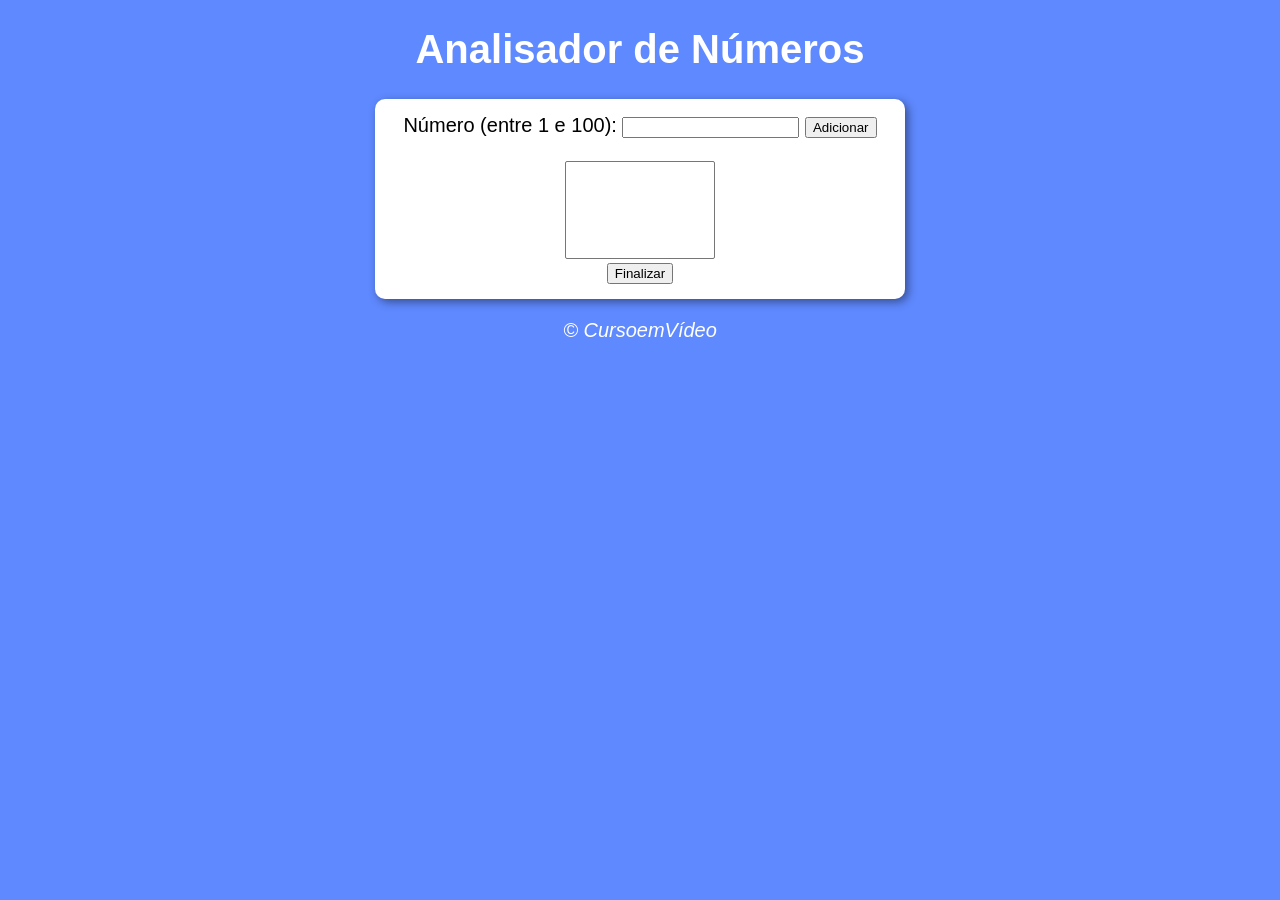
<file: Exerciciopt7/Analisador/index.html>
<!DOCTYPE html>
<html lang="pt-br">
<head>
    <meta charset="UTF-8">
    <meta name="viewport" content="width=device-width, initial-scale=1.0">
    <link rel="stylesheet" href="style.css">
    <title>Modelo exercício</title>
</head>
<body>
    <header>
        <h1>Analisador de Números</h1>
    </header>

        <section>
            <div>
                
                    <label for="number">Número (entre 1 e 100):</label>
                     <input type="number" name="fnum" id="fnum" >
                     <input type="button" value="Adicionar" onclick="adicionar()"> <br><br> <select name="flista" id="flista" size="6"></select>
                     <br> <input type="button" value="Finalizar" onclick="finalizar()">
                
            </div>
            
            <div id="res">
                
            </div>
        </section>

    <footer>
        <p>&copy; CursoemVídeo</p>
    </footer>

    <script src="script.js"></script>
</body>
</html>
</file>
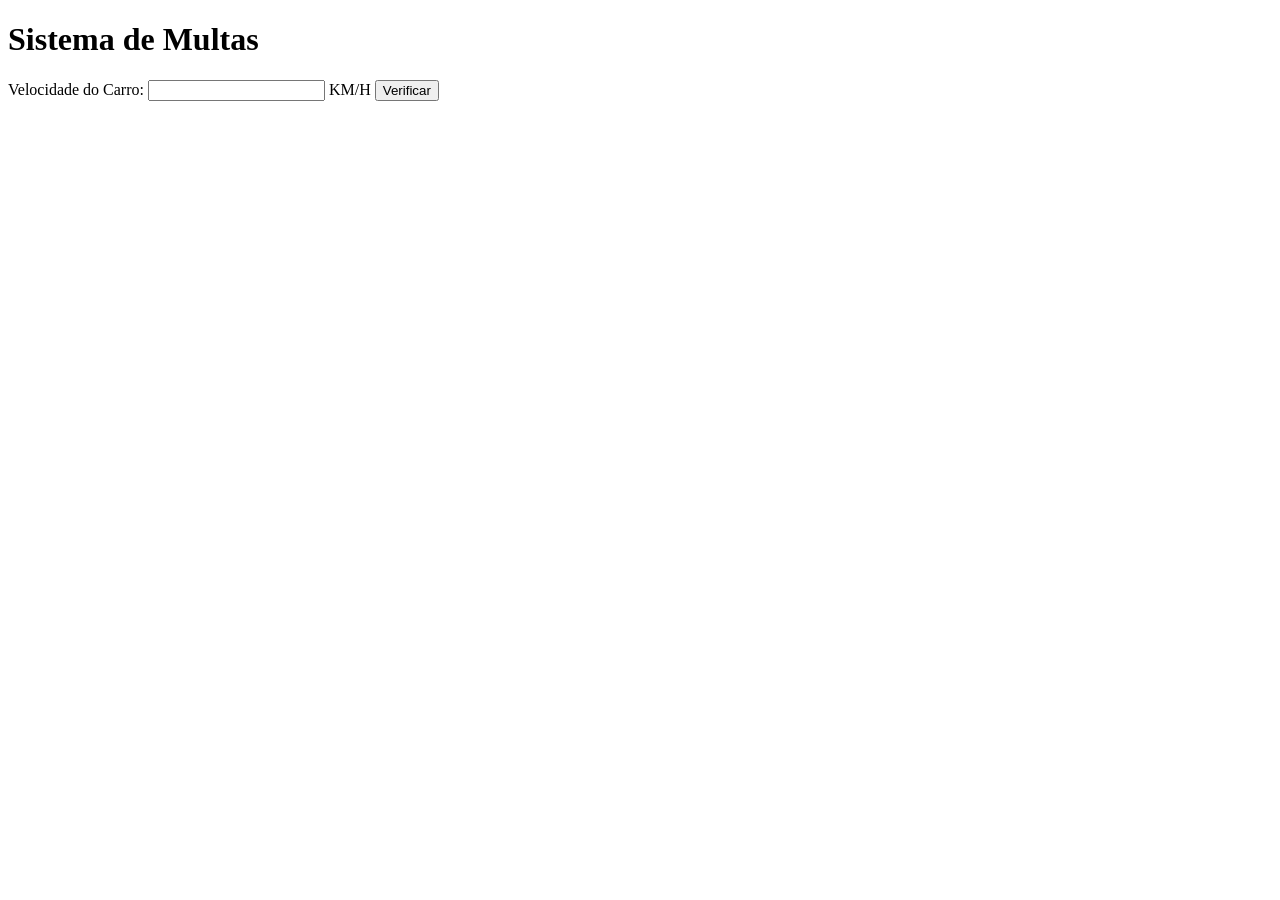
<file: Aula011/ex010.html>
<!DOCTYPE html>
<html lang="pt-br">
<head>
    <meta charset="UTF-8">
    <meta name="viewport" content="width=device-width, initial-scale=1.0">
    <title>Condições</title>
</head>
<body>
    <h1>Sistema de Multas</h1>
    Velocidade do Carro: <input type="number" name="txtvel" id="txtvel"> KM/H
    <input type="button" value="Verificar" onclick="calcular()">
    <div id="res">  

    </div>
    <script>
        function calcular() {
            var txtv = document.getElementById('txtvel')
            var res = document.getElementById('res')
            var vel = Number(txtv.value)
            res.innerHTML = `<p>sua velocidade atual é de ${vel}`
            if (vel > 60) {
                res.innerHTML += `<p>Você está multado`
            }
            res.innerHTML += `Dirija sempre com sinto de segurança`
        }
        
    </script>
</body>
</html>
</file>
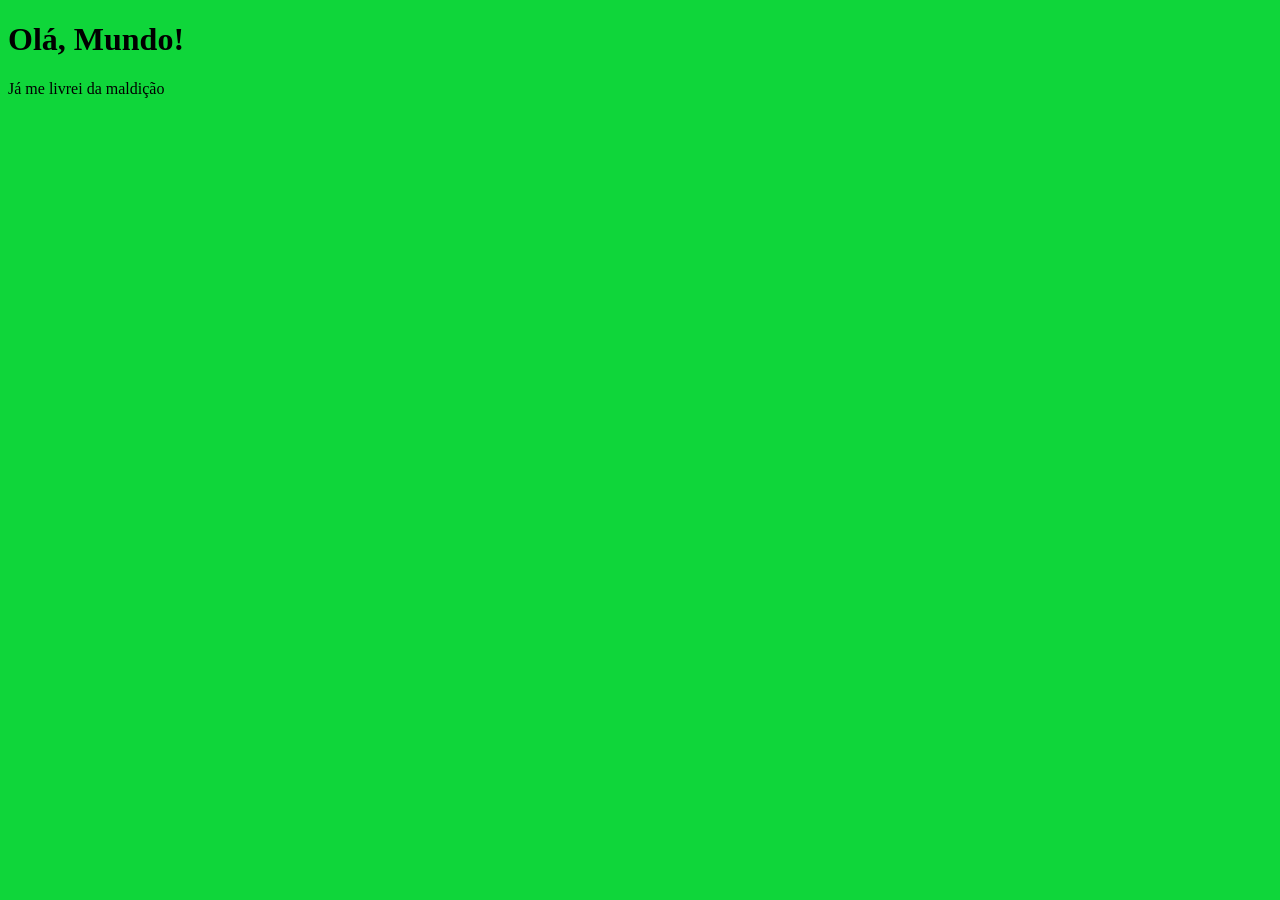
<file: Aula04/ex001.html>
<!DOCTYPE html>
<html lang="pt-br">
<head>
    <meta charset="UTF-8">
    <meta name="viewport" content="width=device-width, initial-scale=1.0">
    <title>Meu primeiro programa!</title>
    <style>
        body{
            background-color: rgb(15, 214, 58);
        }
    </style>
</head>
<body>
    <h1>Olá, Mundo!</h1>
    <p>Já me livrei da maldição</p>

    <script>
         window.alert('Minha primeira mensagem!')
         window.confirm('Está gostando de JS?') 
         window.prompt ('Seu Nome?')
    </script>
</body>
</html>
</file>
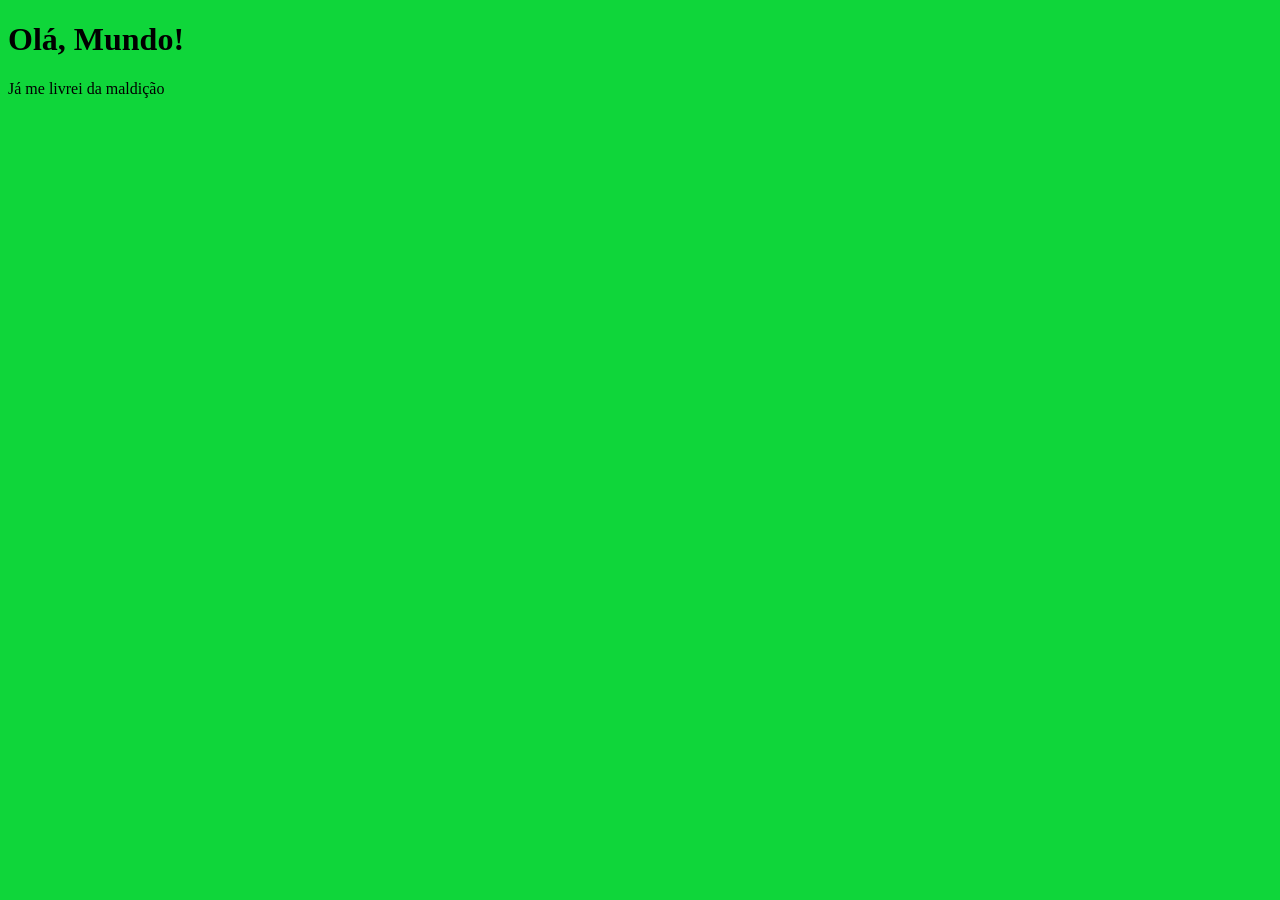
<file: Aula06/ex002.html>
<!DOCTYPE html>
<html lang="pt-br">
<head>
    <meta charset="UTF-8">
    <meta name="viewport" content="width=device-width, initial-scale=1.0">
    <title>Meu primeiro programa!</title>
    <style>
        body{
            background-color: rgb(15, 214, 58);
        }
    </style>
</head>
<body>
    <h1>Olá, Mundo!</h1>
    <p>Já me livrei da maldição</p>

    <script>
        var nome = window.prompt (' Qual Seu Nome?')
        var serviço = 'Ghost Tech'
        window.alert('É um grande prazer te conhecer, ' + nome + '!')
        window.alert('Conheça nossos serviços de redes aqui na ' + serviço + '!')
    </script>
</body>
</html>
</file>
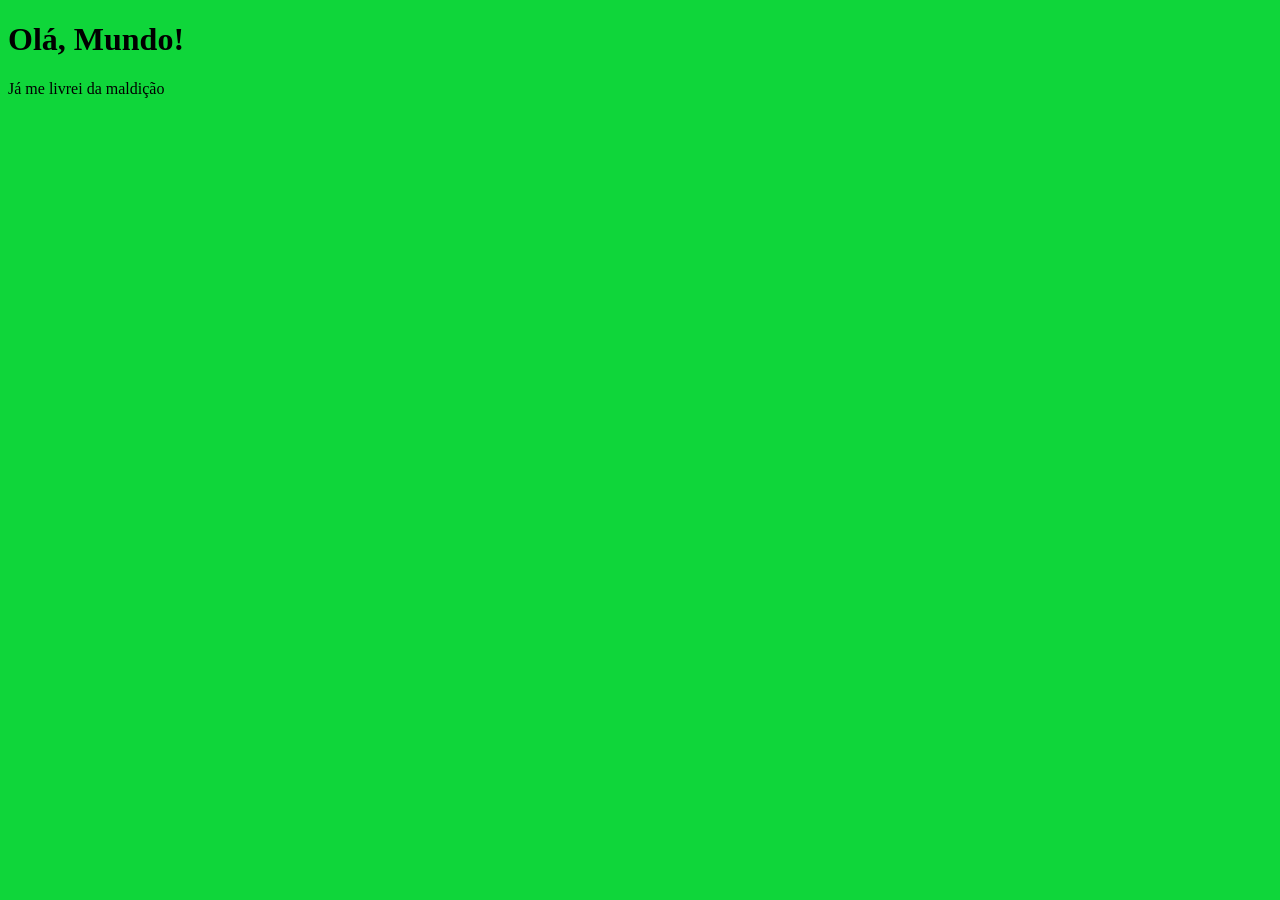
<file: Aula06/ex003.html>
<!DOCTYPE html>
<html lang="pt-br">
<head>
    <meta charset="UTF-8">
    <meta name="viewport" content="width=device-width, initial-scale=1.0">
    <title>Meu primeiro programa!</title>
    <style>
        body{
            background-color: rgb(15, 214, 58);
        }
    </style>
</head>
<body>
    <h1>Olá, Mundo!</h1>
    <p>Já me livrei da maldição</p>

    <script>
       var n1 = Number(window.prompt('Digite o primeiro número:'))
       var n2 = Number(window.prompt('Digite o segundo número:'))
       var n3 = Number(window.prompt('Digite o terceiro Número:'))
       var s = n1 + n2
       var div = s/n3
       window.alert('A soma dos valores é ' + s  )
       window.alert('A divisão é ' + div)
       window.alert(`A resultado da soma é ${s} e a divisão é ${div}`)
    </script>
</body>
</html>
</file>
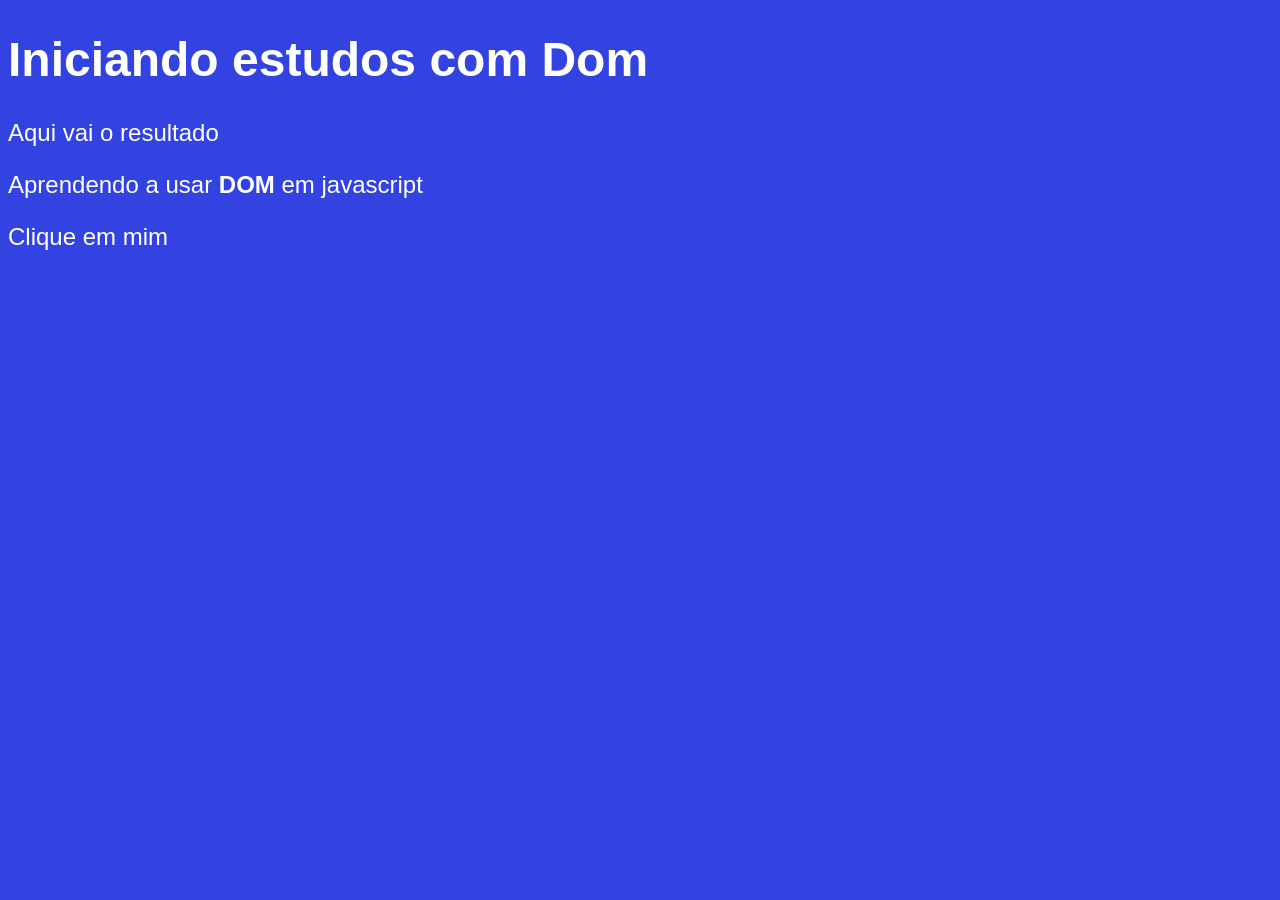
<file: Aula06/ex005.html>
<!DOCTYPE html>
<html lang="pt-br">
<head>
    <meta charset="UTF-8">
    <meta name="viewport" content="width=device-width, initial-scale=1.0">
    <title>DOM</title>
    <style>
        body{
            background-color: rgb(50, 67, 226);
            color: white;
            font: normal 18pt arial;
        }
    </style>
</head>
<body>
    <h1>Iniciando estudos com Dom</h1>
    <p>Aqui vai o resultado</p>
    <p>Aprendendo a usar <strong>DOM</strong> em javascript</p>
    <div id="msg">Clique em mim</div>
    <script>
         var p1 = window.document.getElementsByTagName('p') [1]
        var d = window.document.getElementById('msg')
        alert('vai mostrar isso: ' + p1.innerText)
        
        
    </script>
</body>
</html>
</file>
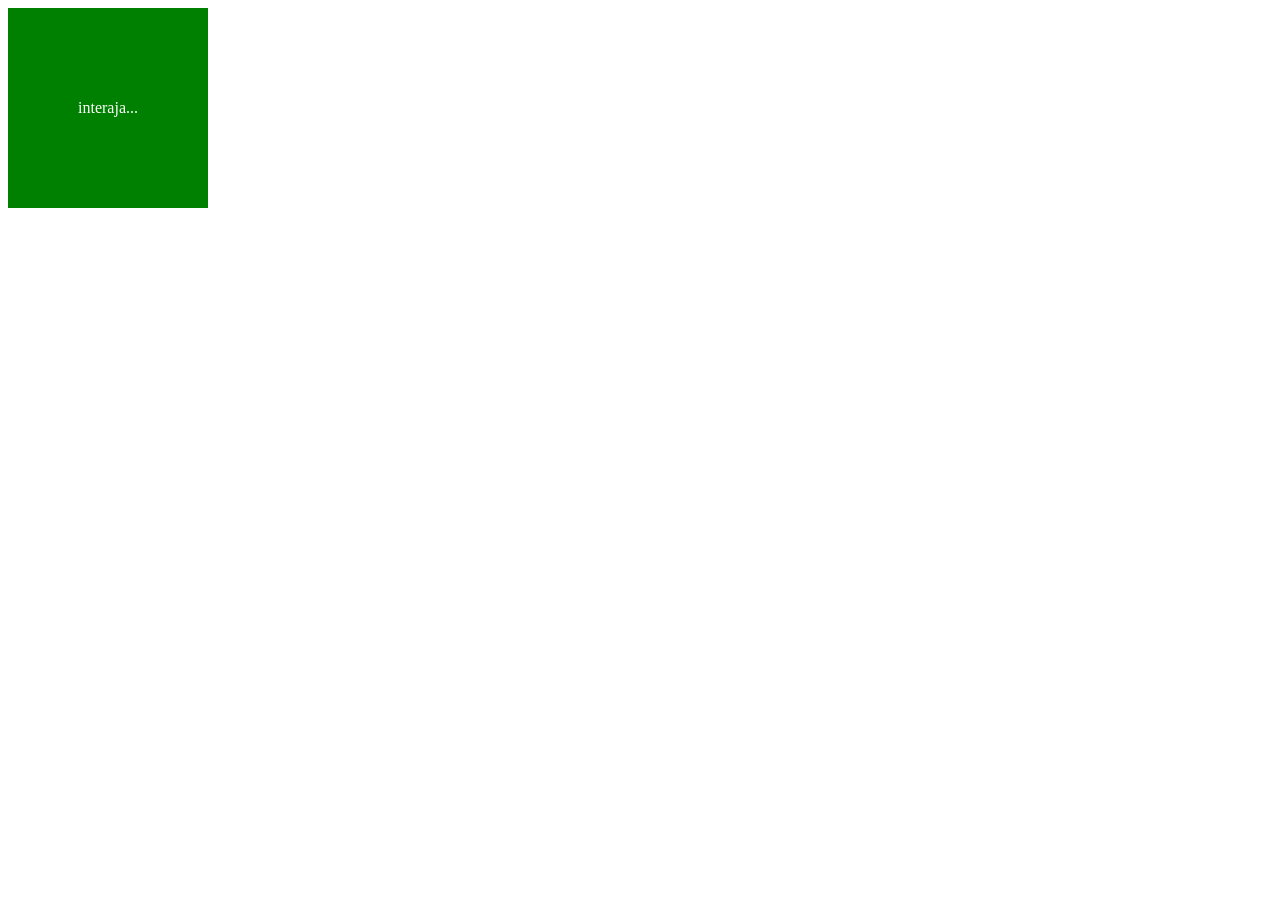
<file: aula10/ex006.html>
<!DOCTYPE html>
<html lang="pt-br">
<head>
    <meta charset="UTF-8">
    <meta name="viewport" content="width=device-width, initial-scale=1.0">
    <title>Eventos DOM</title>
    <style>
        div#area{
            background: green;
            color: white;
            width: 200px;
            height: 200px;
            line-height: 200px;
            text-align: center;
        }
    </style>
</head>
<body>
    <div id="area" >
        interaja...
    </div>
    <script>
        
        var a = document.getElementById('area') 
        a.addEventListener('click', clicar)
        a.addEventListener('mouseenter', entrar)
        a.addEventListener('mouseout',sair)
        a.addEventListener('dblclick', dbclick)
        function clicar(){
           
           a.innerText = 'clicou'
           a.style.background = 'red'
           
        }

        function entrar() {
            a.innerText = 'entrou'
        }

        function sair() {
            a.innerText = 'saiu!'
            a.style.background = 'green'
        }

        function dbclick(){
            a.style.background = 'Black'
            a.innerText ='game over'
            a.style.color = 'white'
        }
    </script>
</body>
</html>
</file>
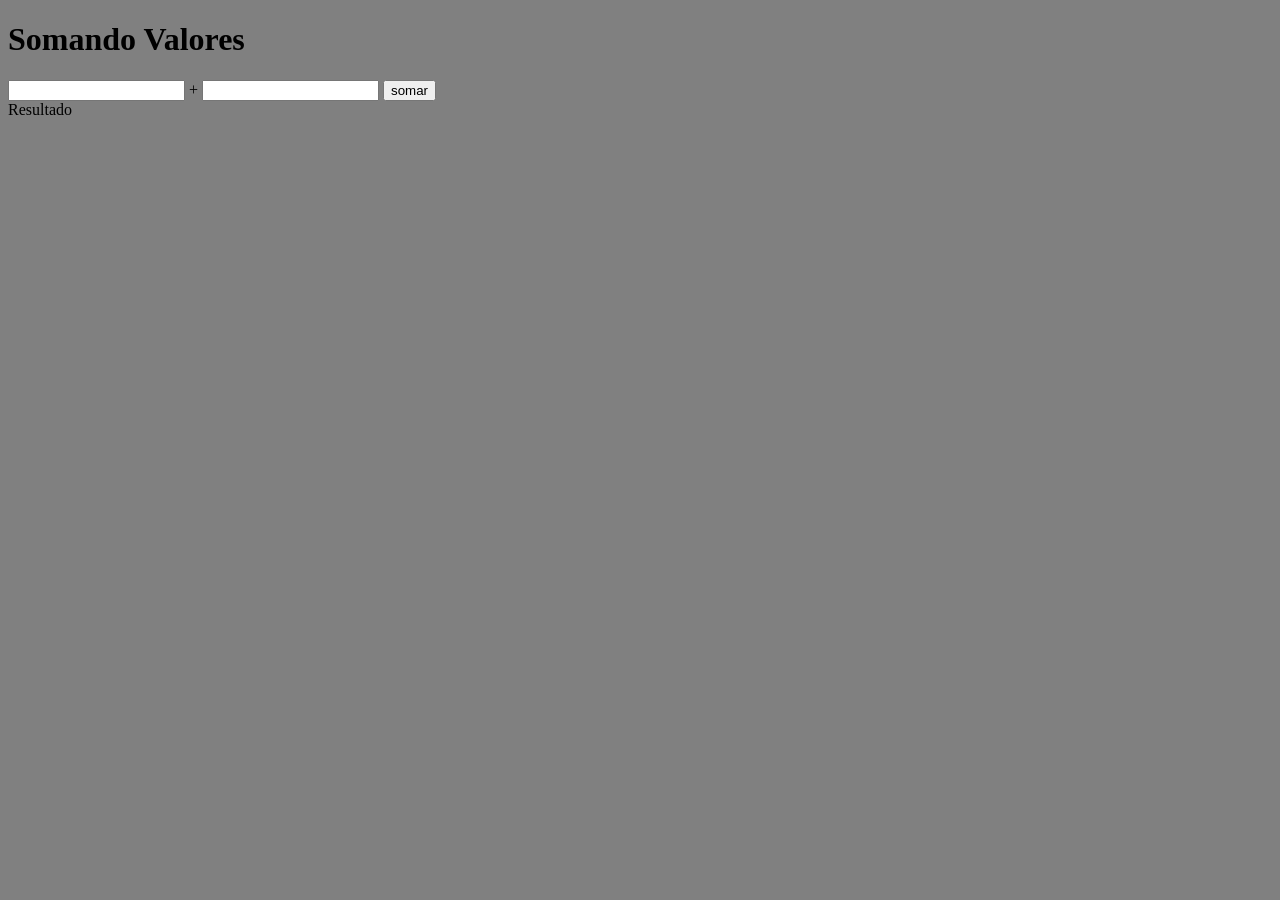
<file: aula10/ex007.html>
<!DOCTYPE html>
<html lang="pt-br">
<head>
    <meta charset="UTF-8">
    <meta name="viewport" content="width=device-width, initial-scale=1.0">
    <title>Somando números</title>

</head>
<body>
    <h1>Somando Valores</h1>
    <input type="number" name="txtn1" id="txtn1"> +
    <input type="number" name="txtn2" id="txtn2">
    <input type="button" value="somar" onclick="somar()">
    <div id="res">Resultado</div>
    <script>
        function somar() {
            
            var tn1 = document.getElementById('txtn1')
            var tn2 = document.getElementById('txtn2')
            var res = window.document.getElementById('res')
            var n1 = Number(tn1.value)
            var n2 = Number(tn2.value)
            var s = n1 + n2
            res.innerHTML = `A soma entre ${n1} e ${n2} é igual a ${s}`
        }
        var corpo = window.document.body
        corpo.style.background = 'gray'
        corpo.style.color = ''
    </script>
</body>
</html>
</file>
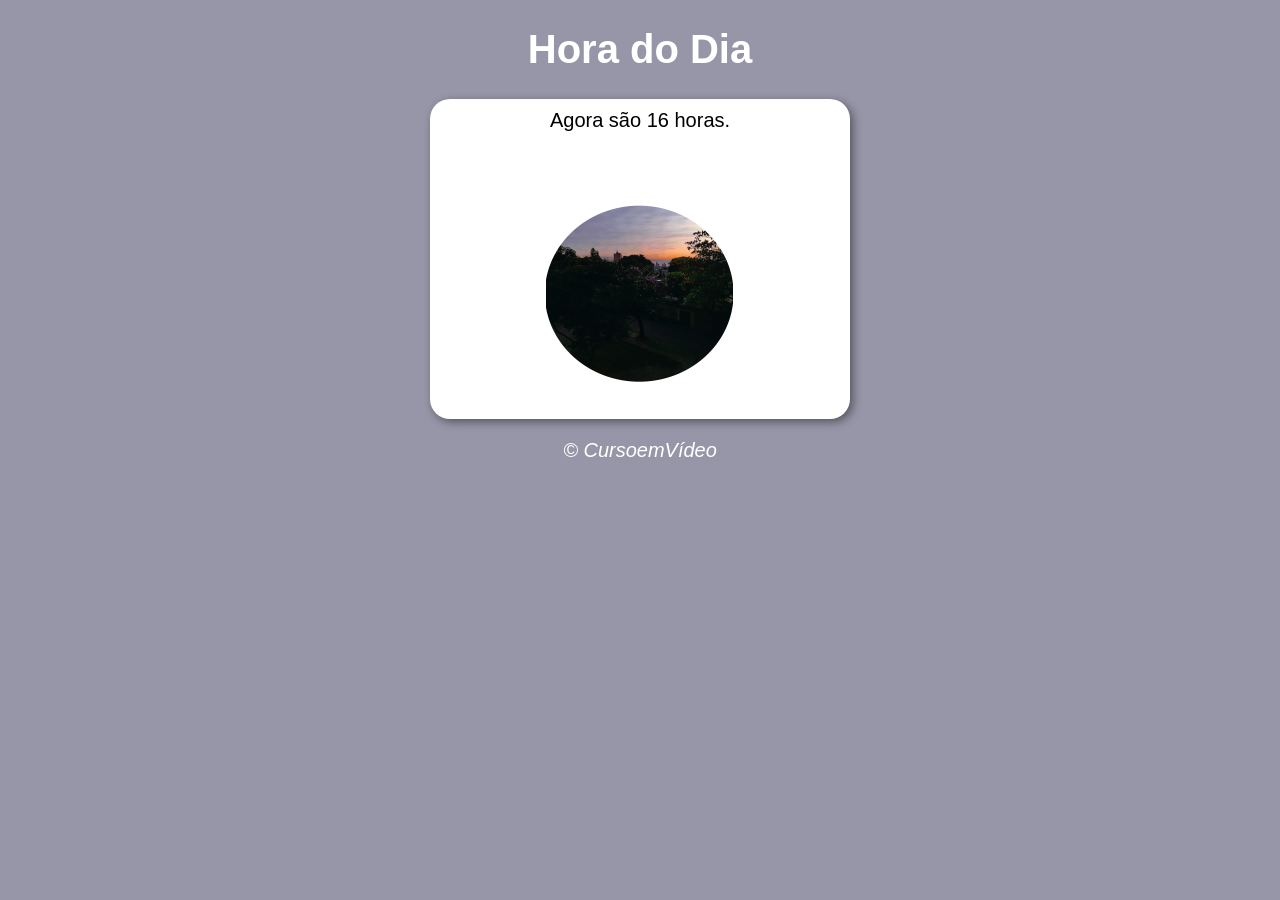
<file: Aula12exe/ex014/modelo.html>
<!DOCTYPE html>
<html lang="pt-br">
<head>
    <meta charset="UTF-8">
    <meta name="viewport" content="width=device-width, initial-scale=1.0">
    <link rel="stylesheet" href="style.css">
    <title>Modelo exercício</title>
</head>
<body onload="carregar()">
    <header>
        <h1>Hora do Dia</h1>
    </header>

        <section>
            <div id="msg"></div>
            
            <div id="foto">
                <img id="imagem" src="manha.png" alt="manhã img">
            </div> 
        </section>

    <footer>
        <p>&copy; CursoemVídeo</p>
    </footer>

    <script src="script.js"></script>
</body>
</html>
</file>
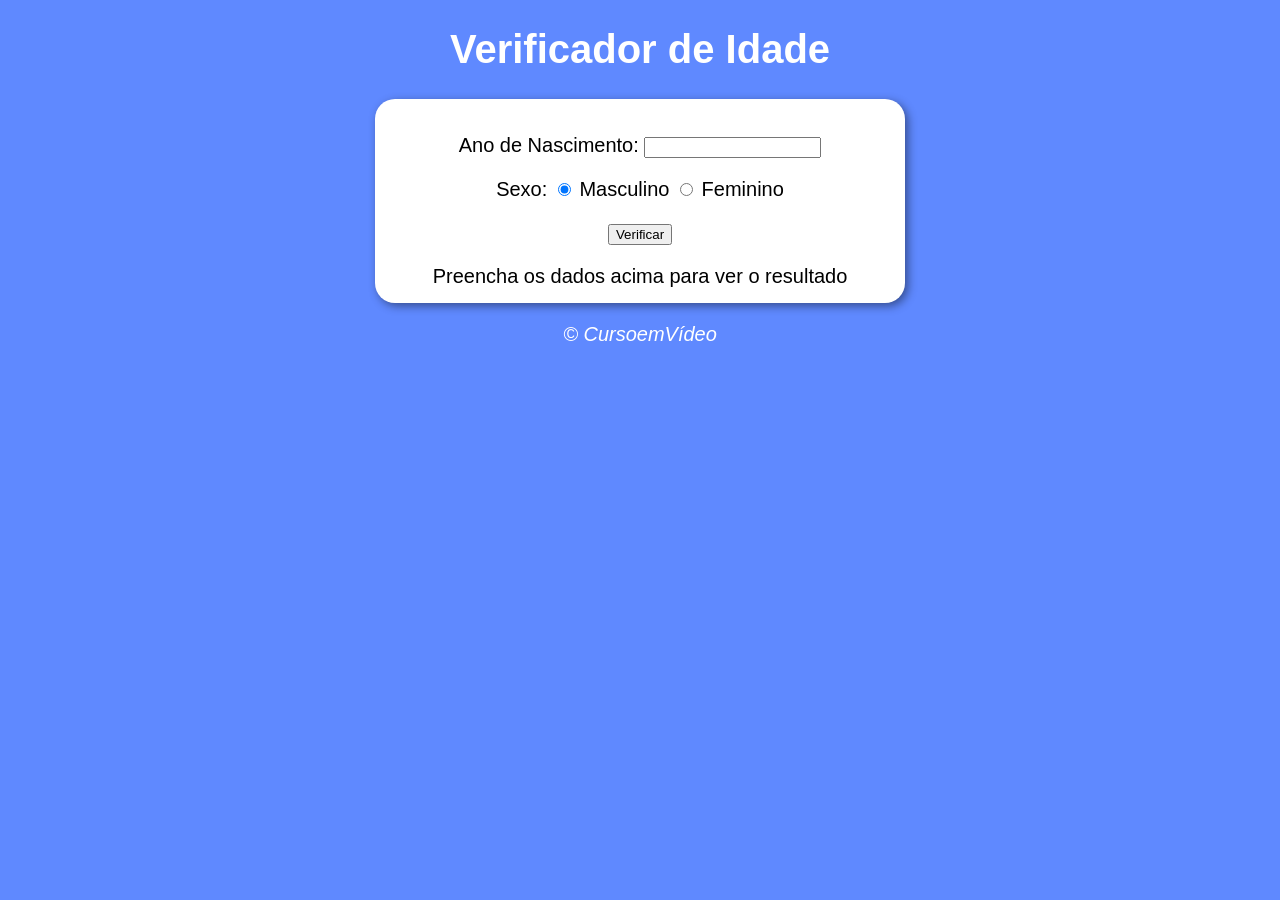
<file: Aula12exe/ex015/modelo.html>
<!DOCTYPE html>
<html lang="pt-br">
<head>
    <meta charset="UTF-8">
    <meta name="viewport" content="width=device-width, initial-scale=1.0">
    <link rel="stylesheet" href="style.css">
    <title>Verificador de Idade</title>
</head>
<body>
    <header>
        <h1>Verificador de Idade</h1>
    </header>

        <section>
            <div>
                <p> Ano de Nascimento:
                    <input type="number" name="txtano" id="txtano" min="0">
                </p>
                <p>Sexo:
                    <input type="radio" name="radsex" id="mas" checked>
                    <label for="mas">Masculino</label>
                    <input type="radio" name="radsex" id="fem">
                    <label for="fem">Feminino</label>
                </p>
                <p>
                    <input type="button" value="Verificar" onclick="verificar()">
                </p>
            </div>
           
            <div id="res">
                Preencha os dados acima para ver o resultado 
            </div>
        </section>

    <footer>
        <p>&copy; CursoemVídeo</p>
    </footer>

    <script src="script.js"></script>
</body>
</html>
</file>
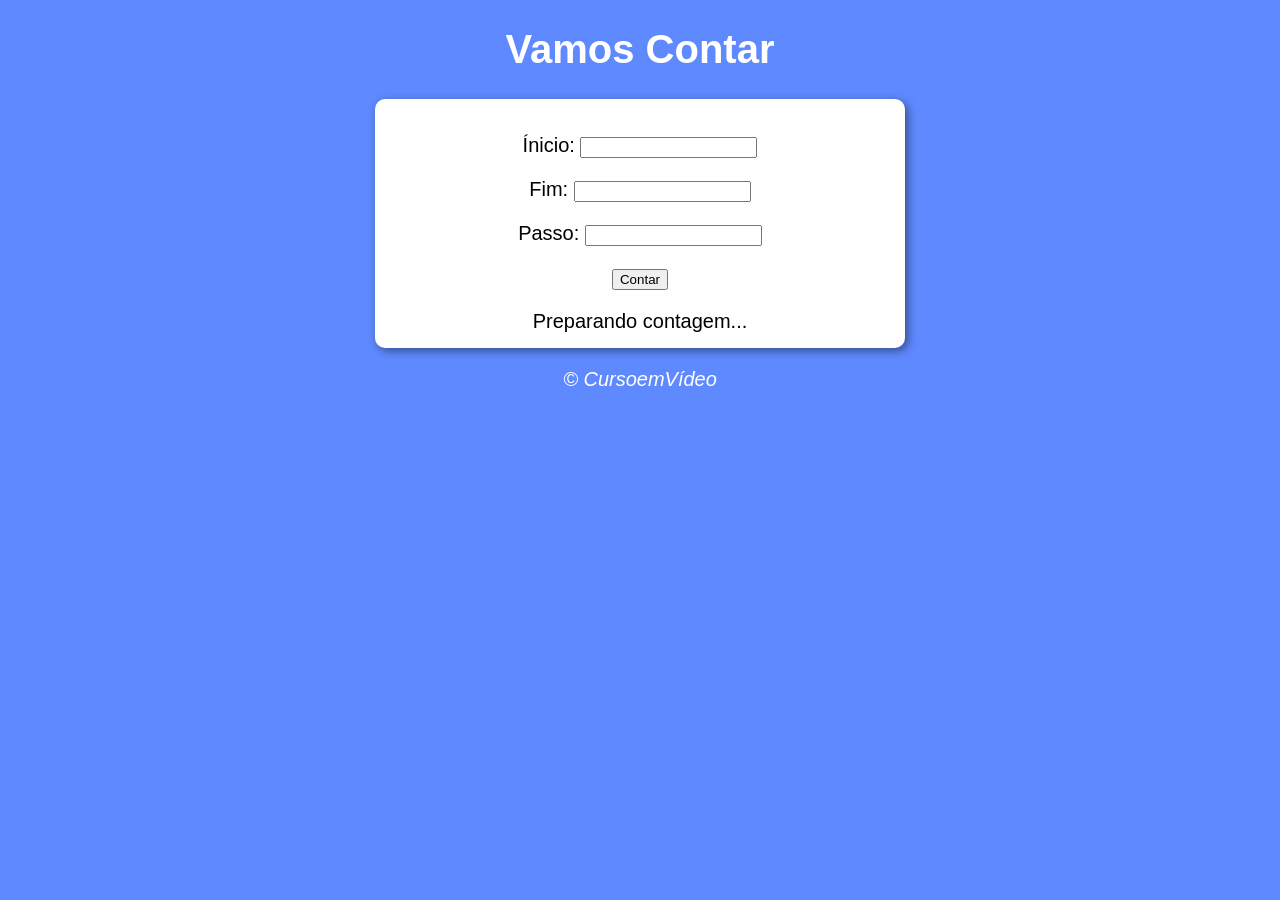
<file: aula14ex/ex016/modelo.html>
<!DOCTYPE html>
<html lang="pt-br">
<head>
    <meta charset="UTF-8">
    <meta name="viewport" content="width=device-width, initial-scale=1.0">
    <link rel="stylesheet" href="style.css">
    <title>Modelo exercício</title>
</head>
<body>
    <header>
        <h1>Vamos Contar</h1>
    </header>

        <section>
            <div id="dados">
              <p>
                  <label for="ini">Ínicio:</label>
                   <input type="number" name="inicio" id="ini" >
              </p>
           
                    <p>
                        <label for="fim">Fim:</label>
                        <input type="number" name="fim" id="fim" >
                    </p>
           
            
            
                <p>
                    <label for="pas">Passo:</label>
                    <input type="number" name="passo" id="pass" >
                </p>

                <p><input type="button" value="Contar" onclick="contar()"></p>
            
            </div>

            <div id="res"> 
                Preparando contagem...
            </div>

        </section>

    <footer>
        <p>&copy; CursoemVídeo</p>
    </footer>

    <script src="script.js">
       
    </script>
</body>
</html>
</file>
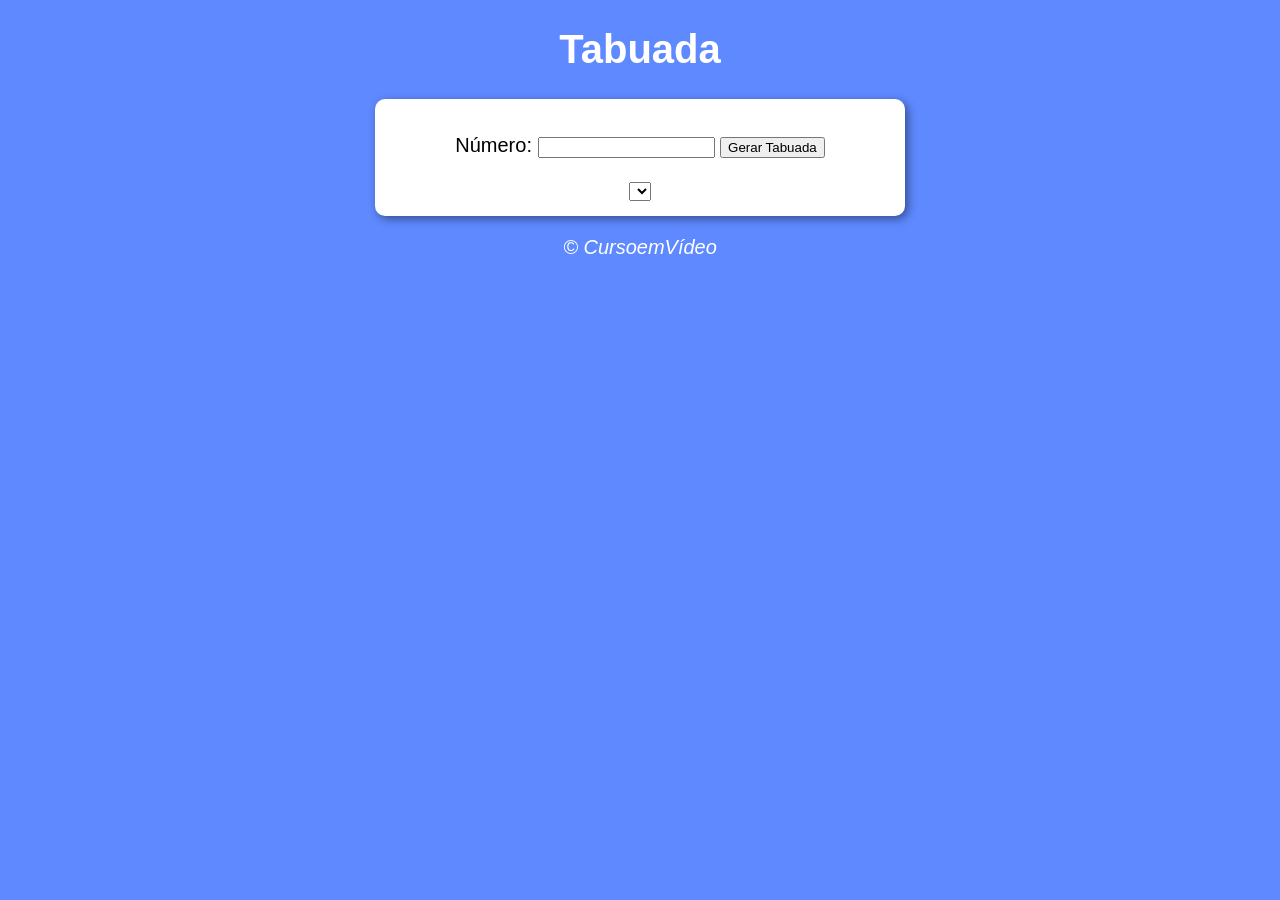
<file: aula14ex/ex017/modelo.html>
<!DOCTYPE html>
<html lang="pt-br">
<head>
    <meta charset="UTF-8">
    <meta name="viewport" content="width=device-width, initial-scale=1.0">
    <link rel="stylesheet" href="style.css">
    <title>Modelo exercício</title>
</head>
<body>
    <header>
        <h1>Tabuada</h1>
    </header>

        <section>
            <div>
                <p>Número: <input type="number" name="num" id="txtn">
                <input type="button" value="Gerar Tabuada" onclick="tabuada()"></p>
            </div>
           
            <div>
                <select name="tabuada" id="seltab"></select>
            </div>
        </section>

    <footer>
        <p>&copy; CursoemVídeo</p>
    </footer>

    <script src="script.js"></script>
</body>
</html>
</file>
<file: Exerciciopt7/Analisador/style.css>
body{
    background: rgb(95, 137, 255);
    font: normal 15pt arial;

    
}

header{
    color: white;
    text-align: center;
}
section{
    background: white;
    border-radius: 10px;
    padding: 15px;
    width: 500px;
    margin: auto;
    text-align: center;
    box-shadow: 3px 3px 10px rgba(0, 0, 0, 0.438);

    

}

select{
    width: 150px;
      
}

footer{
    color: white;
    text-align: center;
    font-style: italic;
}
</file>
<file: Aula12exe/ex014/style.css>
body{
    background: rgb(95, 137, 255);
    font: normal 15pt arial;

    
}

header{
    color: white;
    text-align: center;
}
section{
    background: white;
    border-radius: 20px;
    padding: 10px;
    width: 400px;
    height: 300px;
    margin: auto;
    text-align: center;
    box-shadow: 3px 3px 10px rgba(0, 0, 0, 0.438);

    

}

div{
    text-align: center;
}

footer{
    color: white;
    text-align: center;
    font-style: italic;
}
</file>
<file: Aula12exe/ex015/style.css>
body{
    background: rgb(95, 137, 255);
    font: normal 15pt arial;

    
}

header{
    color: white;
    text-align: center;
}
section{
    background: white;
    border-radius: 20px;
    padding: 15px;
    width: 500px;
    margin: auto;
    text-align: center;
    box-shadow: 3px 3px 10px rgba(0, 0, 0, 0.438);
    flex: auto;
    flex-grow: unset;

    

}

footer{
    color: white;
    text-align: center;
    font-style: italic;
}
</file>
<file: aula14ex/ex016/style.css>
body{
    background: rgb(95, 137, 255);
    font: normal 15pt arial;

    
}

header{
    color: white;
    text-align: center;
}
section{
    background: white;
    border-radius: 10px;
    padding: 15px;
    width: 500px;
    margin: auto;
    text-align: center;
    box-shadow: 3px 3px 10px rgba(0, 0, 0, 0.438);

    

}

footer{
    color: white;
    text-align: center;
    font-style: italic;
}
</file>
<file: aula14ex/ex017/style.css>
body{
    background: rgb(95, 137, 255);
    font: normal 15pt arial;

    
}

header{
    color: white;
    text-align: center;
}
section{
    background: white;
    border-radius: 10px;
    padding: 15px;
    width: 500px;
    margin: auto;
    text-align: center;
    box-shadow: 3px 3px 10px rgba(0, 0, 0, 0.438);

    

}

footer{
    color: white;
    text-align: center;
    font-style: italic;
}
</file>
